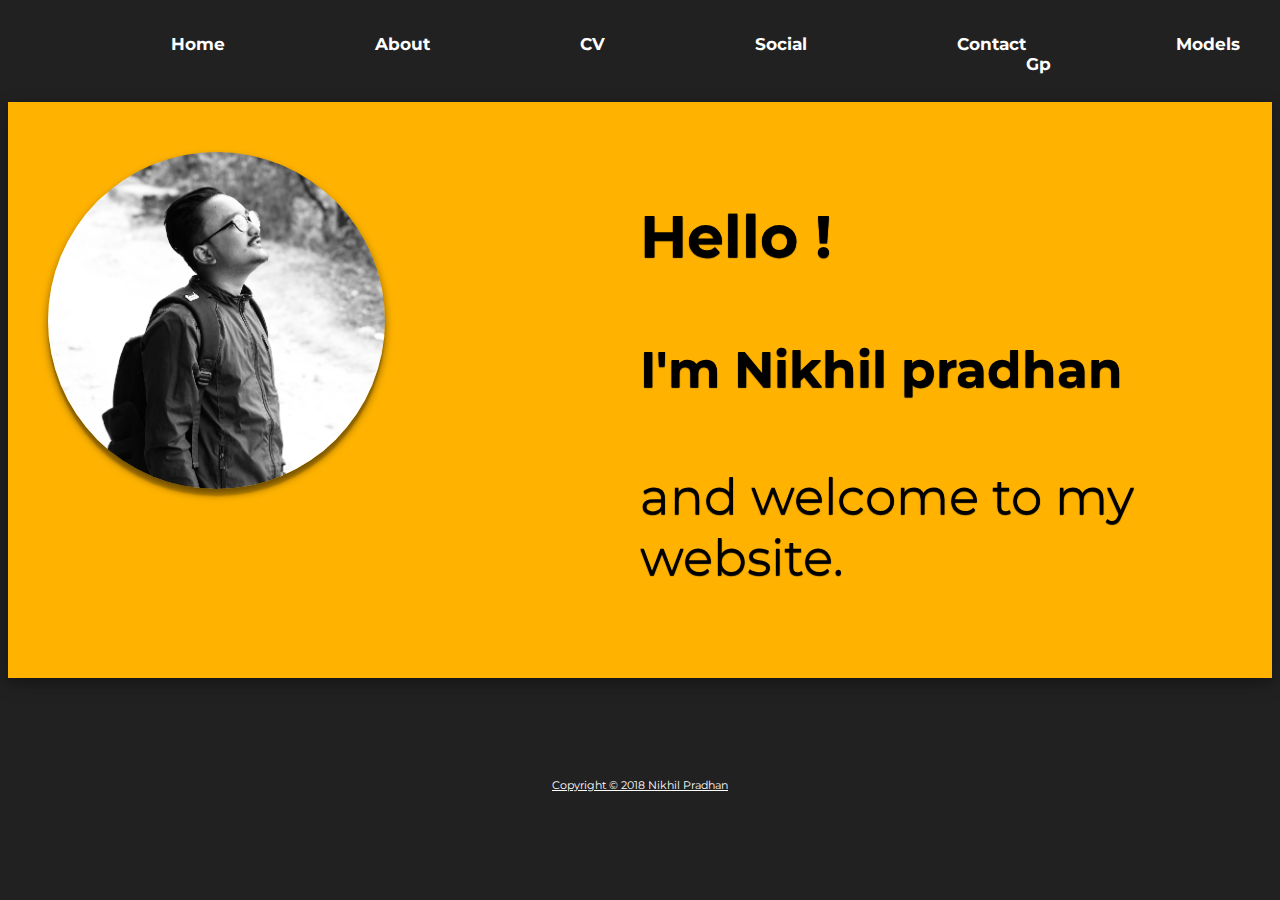
<file: index.html>
<!DOCTYPE html>
<html lang="en"> <!-- language is selected to english-->
<head>
		<title>Home</title>
		<link href="https://fonts.googleapis.com/css?family=Montserrat" rel="stylesheet"> <!-- This code changes the font type. -->
		<link rel="stylesheet" type="text/css" href="main.css"><!--this link html file with the css-->
		<meta charset="utf-8"><!--this is the default character encoding-->
		<meta name="viewport" content="width=device-width, initial-scale=1.0"><!--this code help to make the webpage responsive-->
</head>

<body>
	<div class="container"> <!-- this creates a new div class named container which contains the items in the navigation bar-->
		<h2><a href="index.html">Home</a></h2><!--this is the item in the navigation bar which is the landing page-->
		<h2><a href="About.html">About</a></h2><!--this is the item in the navigation bar which contains information about myself-->
		<h2><a href="CV.html">CV</a></h2><!--this is the item in the navigation bar which contains curriculum vitae-->
		<h2><a href="social.html">Social</a></h2><!--this is the item in the navigation bar which contains social links-->
		<h2><a href="Contact.html">Contact</a></h2><!--this is the item in the navigation bar which contains a contact form-->
		<h2><a href="ModelsGP.html" target="blank">Models Gp</a></h2><!--this is the item in the navigation bar which contains a report-->
	</div><!--div tag closes-->
	
	
	<div class ="contents"> <!--this creates a new div class named contents-->
		<section><!-- creates a new section-->
		<img src="img/niks.JPG" alt="Userimage"> <!--this code add an image-->
		</section><!--section tag closes-->

		 <div class="tex"><!--creates a new div class tex-->
		 <h3>Hello !</h3><!-- third header-->
		 <h4>I'm Nikhil pradhan</h4><!--fourth header-->
		 <p> and welcome to my website.</p><!--paragraph-->
		 </div><!--div tag closes-->

	</div><!--div tag closes-->
	<div class="footer"> <!--creates a new class named footer-->
	<footer>Copyright &copy; 2018 Nikhil Pradhan</footer><!--this is the footer-->
	</div><!--div tag closes-->
</body>
</html>
</file>
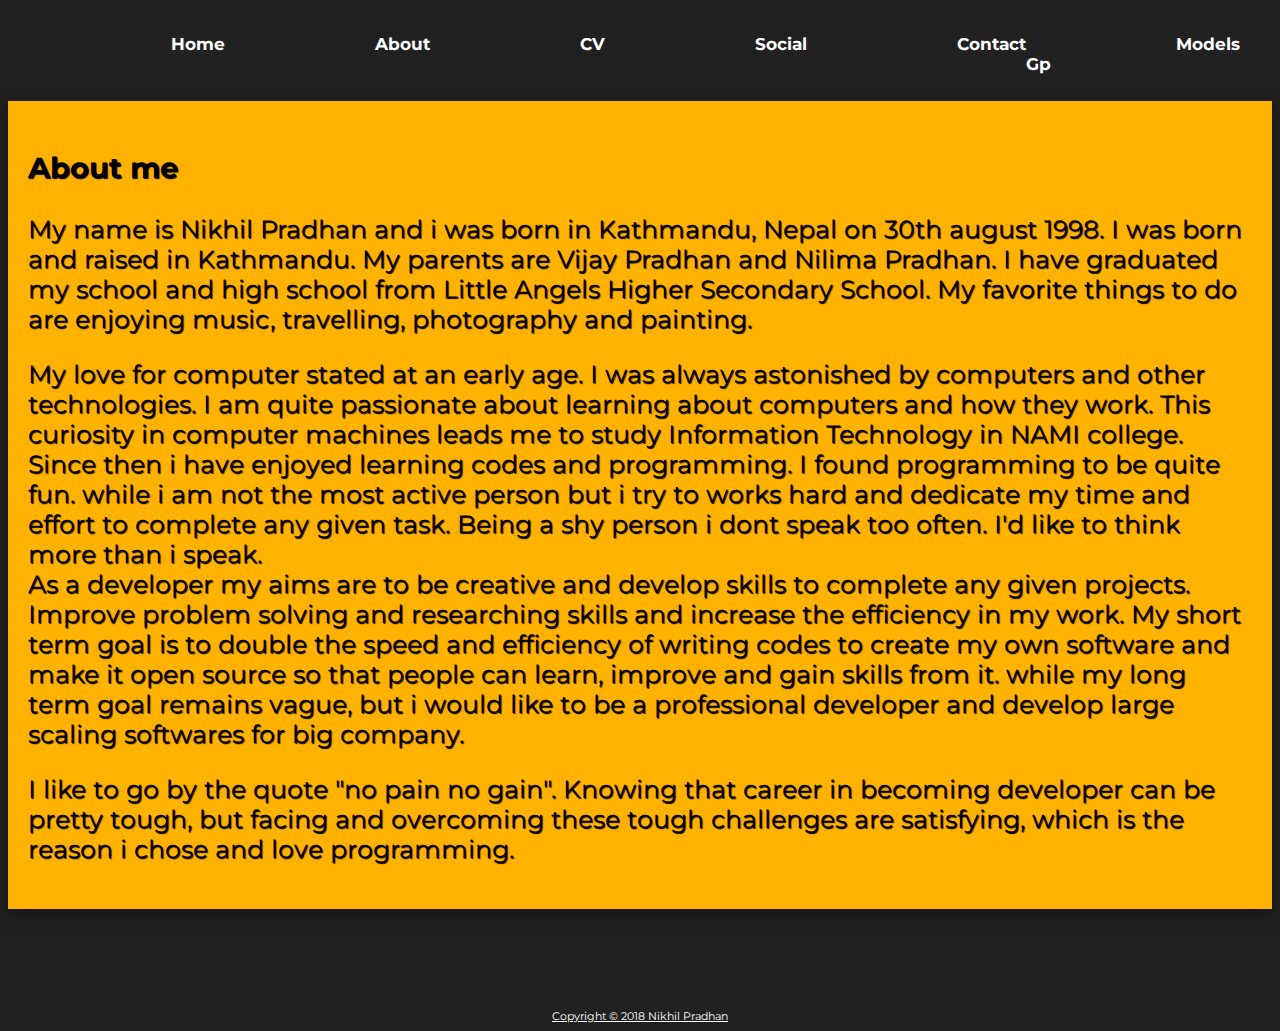
<file: About.html>
<!DOCTYPE html>
<html lang="en"><!-- language is selected to english-->
<head>
	<title>About Me</title>
	<link href="https://fonts.googleapis.com/css?family=Montserrat" rel="stylesheet"><!-- This code changes the font type. -->
		<link rel="stylesheet" type="text/css" href="about.css"><!--this link html file with the css-->
		<meta charset="utf-8"><!--this is the default character encoding-->
		<meta name="viewport" content="width=device-width, initial-scale=1.0"><!--this code help to make the webpage responsive-->
</head>
<body>
	<section class="header"><!--this creates a new section header-->
		<div class="container"> <!-- this creates a new div class named container which contains the items in the navigation bar-->
		<h2><a href="index.html">Home</a></h2><!--this is the item in the navigation bar which is the landing page-->
		<h2><a href="About.html">About</a></h2><!--this is the item in the navigation bar which contains information about myself-->
		<h2><a href="CV.html">CV</a></h2><!--this is the item in the navigation bar which contains curriculum vitae-->
		<h2><a href="social.html">Social</a></h2><!--this is the item in the navigation bar which contains social links-->
		<h2><a href="Contact.html">Contact</a></h2><!--this is the item in the navigation bar which contains a contact form-->
		<h2><a href="ModelsGP.html" target="blank">Models Gp</a></h2><!--this is the item in the navigation bar which contains a report-->
	</div><!--div tag closes-->
	</section>
		<div class="content">
			<h3>About me</h3><!--adds a 3rd header-->
			
			<p>My name is Nikhil Pradhan and i was born in Kathmandu, Nepal on 30th august 1998. I was born and raised in Kathmandu. My parents are Vijay Pradhan and Nilima Pradhan. I have graduated my school and high school from Little Angels Higher Secondary School. My favorite things to do are enjoying music, travelling, photography and painting.<br></p><!--1st paragraph-->
			
			<p>My love for computer stated at an early age. I was always astonished by computers and other technologies. I am quite passionate about learning about computers and how they work. This curiosity in computer machines leads me to study Information Technology in NAMI college. Since then i have enjoyed learning codes and programming. I found programming to be quite fun. while i am not the most active person but i try to works hard and dedicate my time and effort to complete any given task. Being a shy person i dont speak too often. I'd like to think more than i speak.<br> As a developer my aims are to be creative and develop skills to complete any given projects. Improve problem solving and researching skills and increase the efficiency in my work. My short term goal is to double the speed and efficiency of writing codes to create my own software and make it open source so that people can learn, improve and gain skills from it. while my long term goal remains vague, but i would like to be a professional developer and develop large scaling softwares for big company.<br> </p><!--2nd paragraph-->

			<p>I like to go by the quote "no pain no gain". Knowing that career in becoming developer can be pretty tough, but facing and overcoming these tough challenges are satisfying, which is the reason i chose and love programming.  <br></p><!--final paragraph-->
		</div>
		<footer>Copyright &copy; 2018 Nikhil Pradhan</footer>	<!-- this is the footer-->		
</body>

</html>
</file>
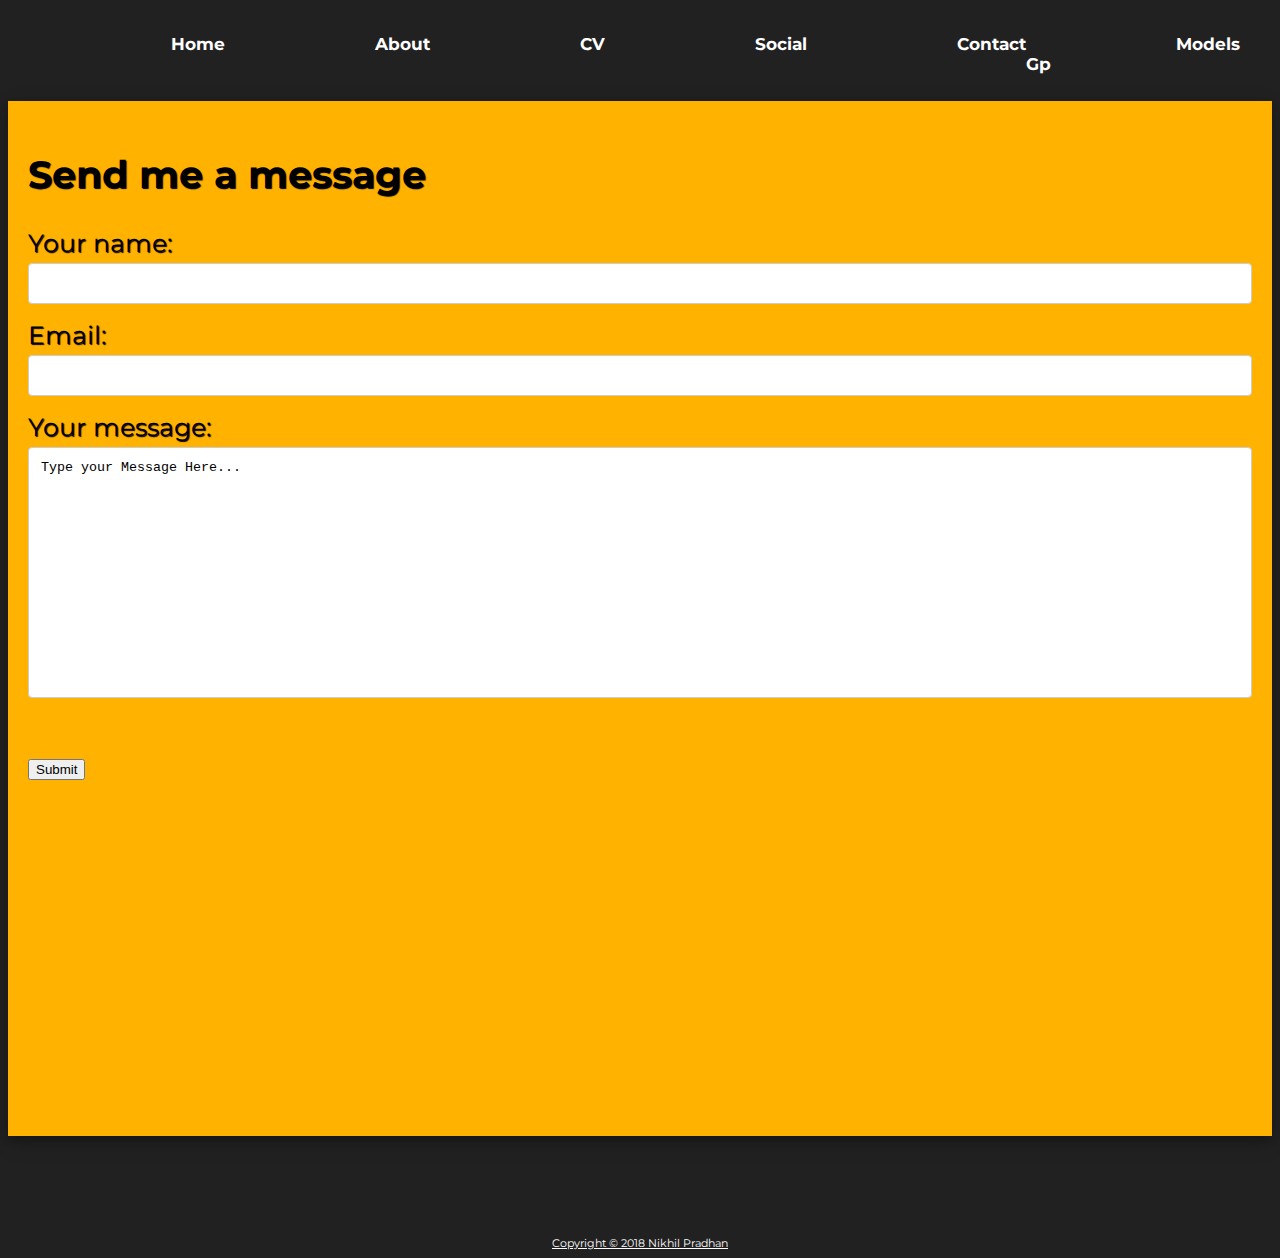
<file: Contact.html>
<!DOCTYPE html>
<html lang="en"><!-- language is selected to english-->
<head>
<title>Contact</title>
<link href="https://fonts.googleapis.com/css?family=Montserrat" rel="stylesheet"><!-- This code changes the font type. -->
<link rel="stylesheet" type="text/css" href="contact.css"><!--this link html file with the css-->
<meta charset="utf-8"><!--this is the default character encoding-->
		<meta name="viewport" content="width=device-width, initial-scale=1.0"><!--this code help to make the webpage responsive-->
</head>
<body>
	<section class="header"><!-- this creates a new section header-->
		<div class="container"> <!-- this creates a new div class named container which contains the items in the navigation bar-->
		<h2><a href="index.html">Home</a></h2><!--this is the item in the navigation bar which is the landing page-->
		<h2><a href="About.html">About</a></h2><!--this is the item in the navigation bar which contains information about myself-->
		<h2><a href="CV.html">CV</a></h2><!--this is the item in the navigation bar which contains curriculum vitae-->
		<h2><a href="social.html">Social</a></h2><!--this is the item in the navigation bar which contains social links-->
		<h2><a href="Contact.html">Contact</a></h2><!--this is the item in the navigation bar which contains a contact form-->
		<h2><a href="ModelsGP.html" target="blank">Models Gp</a></h2><!--this is the item in the navigation bar which contains a report-->
	</div><!--div tag closes-->
	</section>

	<section class="call"><!--creates a section named call-->
		<div class="contents"><!--creates a section named content-->
		<h2>Send me a message</h2>
	<form action="/action_page.php">
  		Your name:<br>
  		<input type="text" name="name"><br><!--creates a field to enter name-->
  		Email:<br>
  		<input type="text" name="address"><br><!--creates a field to enter address-->
  		Your message:<br>
  		<textarea rows="15" cols="95">Type your Message Here...</textarea><!--creates a text area-->
		
  		<br><br>
  		<input type="submit" value="Submit"><!--creates a subbmit button-->
    </form> 
    	<div class="frame"><!--creates a div class frame-->
    	<div id="map"><!--this code helps to add map-->
    		<iframe src="https://www.google.com/maps/embed?pb=!1m18!1m12!1m3!1d3532.570854219125!2d85.34520340181442!3d27.699655677861788!2m3!1f0!2f0!3f0!3m2!1i1024!2i768!4f13.1!3m3!1m2!1s0x0%3A0x25091d5bb5baca6b!2z4KS44KSw4KWN4KSy4KS-4KS54KWAIOCkruCkuOCksuCkvg!5e0!3m2!1sne!2snp!4v1524195127634" width="1450" height="400" style="border:5px" allowfullscreen>
    		</iframe>
    	</div>
		</div>
	</div>
	</section>
	<div class="footer"><!--creates a new class footer-->
	<footer>Copyright &copy; 2018 Nikhil Pradhan</footer><!--creates a footer-->
	</div>

</body>
</html>
</file>
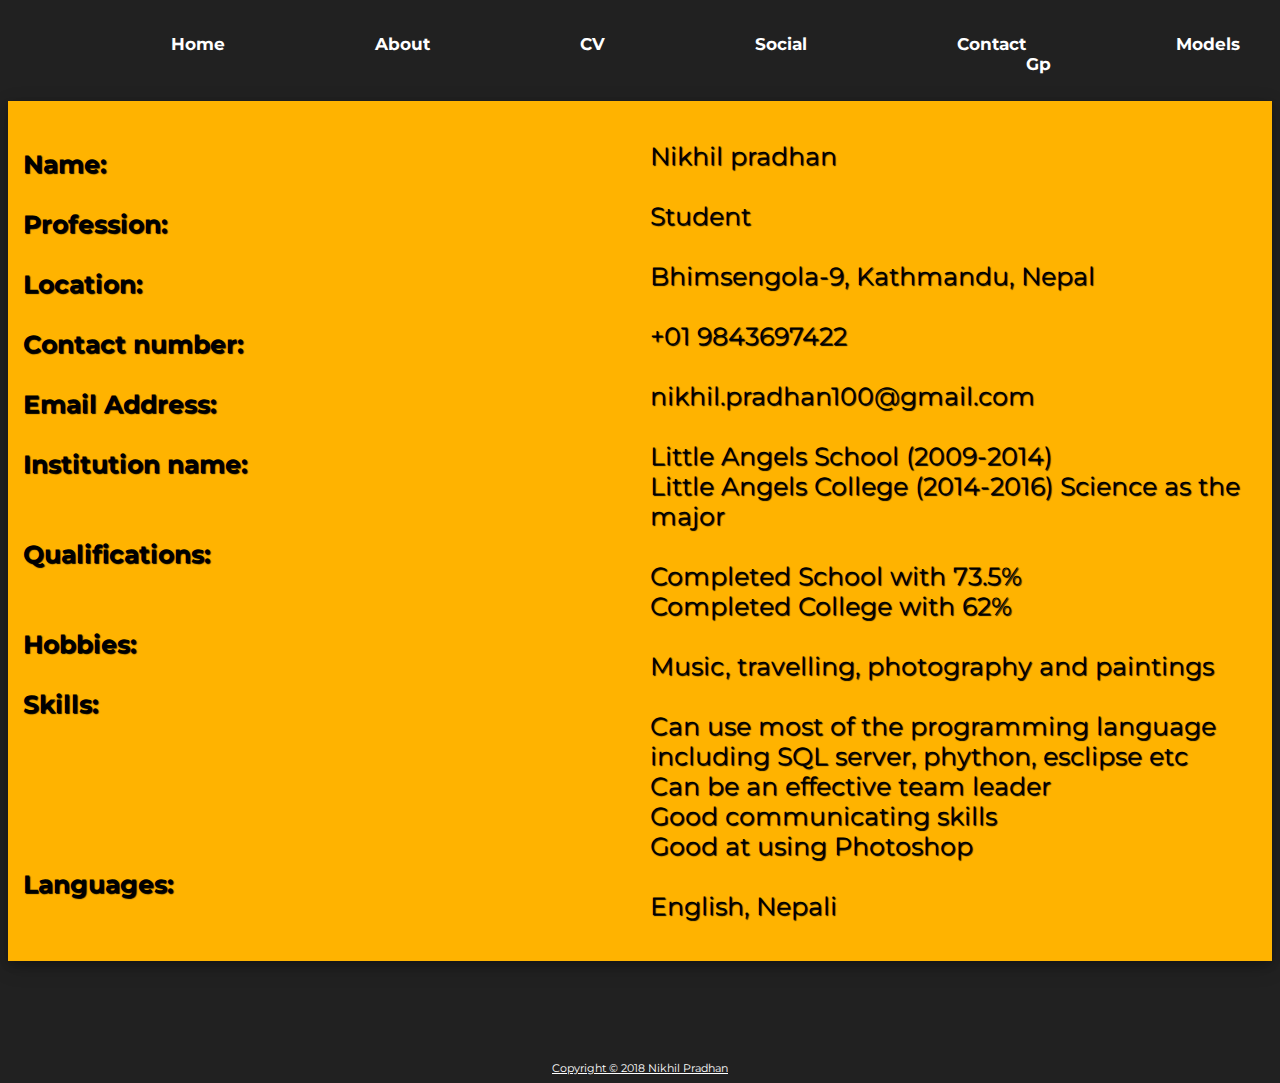
<file: CV.html>
<!DOCTYPE html>
<html lang="en"><!-- language is selected to english-->
<head>
	<title>Curriculum Vitae</title>
		<link href="https://fonts.googleapis.com/css?family=Montserrat" rel="stylesheet"> <!-- This code changes the font type. -->
		<link rel="stylesheet" type="text/css" href="CV.css"><!--this link html file with the css-->
		<meta charset="utf-8"><!--this is the default character encoding-->
		<meta name="viewport" content="width=device-width, initial-scale=1.0"><!--this code help to make the webpage responsive-->
</head>
<body>
	<div class="container"> <!-- this creates a new div class named container which contains the items in the navigation bar-->
		<h2><a href="index.html">Home</a></h2><!--this is the item in the navigation bar which is the landing page-->
		<h2><a href="About.html">About</a></h2><!--this is the item in the navigation bar which contains information about myself-->
		<h2><a href="CV.html">CV</a></h2><!--this is the item in the navigation bar which contains curriculum vitae-->
		<h2><a href="social.html">Social</a></h2><!--this is the item in the navigation bar which contains social links-->
		<h2><a href="Contact.html">Contact</a></h2><!--this is the item in the navigation bar which contains a contact form-->
		<h2><a href="ModelsGP.html" target="blank">Models Gp</a></h2><!--this is the item in the navigation bar which contains a report-->
	</div><!--div tag closes-->

<section><!-- creates a new section-->
	<div class ="contents"> <!--this creates a new div class named contents-->
	<div class="column"><!--creates a new div called column-->
	<h4><!-- 4th heading-->
	Name:<br><br> <!--this writes a header with some page break-->
	Profession: <br><br> <!--this writes a header with some page break-->
	Location:<br><br><!--this writes a header with some page break-->
	Contact number:<br><br><!--this writes a header with some page break-->
	Email Address:<br><br><!--this writes a header with some page break-->
	Institution name:<br><br><br><!--this writes a header with some page break-->
	Qualifications:<br><br><br><!--this writes a header with some page break-->
	Hobbies:<br><br><!--this writes a header with some page break-->
	Skills:<br><br><br><br><br><br><!--this writes a header with some page break-->
	Languages:<br><!--this writes a header with some page break-->
	</h4><!--header tag closes-->
	</div><!--div tag closes-->
	
	<div class="column"><!--creates a new div called column-->
	<p>
	Nikhil pradhan<br><br><!--this write the descriptiono along with some page break-->
	Student<br><br><!--this write the descriptiono along with some page break-->
	Bhimsengola-9, Kathmandu, Nepal<br><br><!--this write the descriptiono along with some page break-->
	+01 9843697422<br><br>	<!--this write the descriptiono along with some page break-->
	nikhil.pradhan100@gmail.com<br><br><!--this write the descriptiono along with some page break-->
	Little Angels School (2009-2014)<br><!--this write the descriptiono along with some page break-->
	Little Angels College (2014-2016) Science as the major<br><br><!--this write the descriptiono along with some page break-->
	Completed School with 73.5% <br><!--this write the descriptiono along with some page break-->
	Completed College with 62%<br><br><!--this write the descriptiono along with some page break-->
	Music, travelling, photography and paintings<br><br><!--this write the descriptiono along with some page break-->
	Can use most of the programming language including SQL server, phython, esclipse etc<br><!--this write the descriptiono along with some page break-->
	Can be an effective team leader<br><!--this write the descriptiono along with some page break-->
	Good communicating skills<br><!--this write the descriptiono along with some page break-->
	Good at using Photoshop<br><br><!--this write the descriptiono along with some page break-->
	English, Nepali
	</p><!--paragraph tag closes-->
	</div><!--div tag closes-->
	</div><!--div tag closes-->

	
</section><!--section tag closes-->	
<footer>Copyright &copy; 2018 Nikhil Pradhan</footer>	<!-- this is the footer-->		
</body>
</html>
</file>
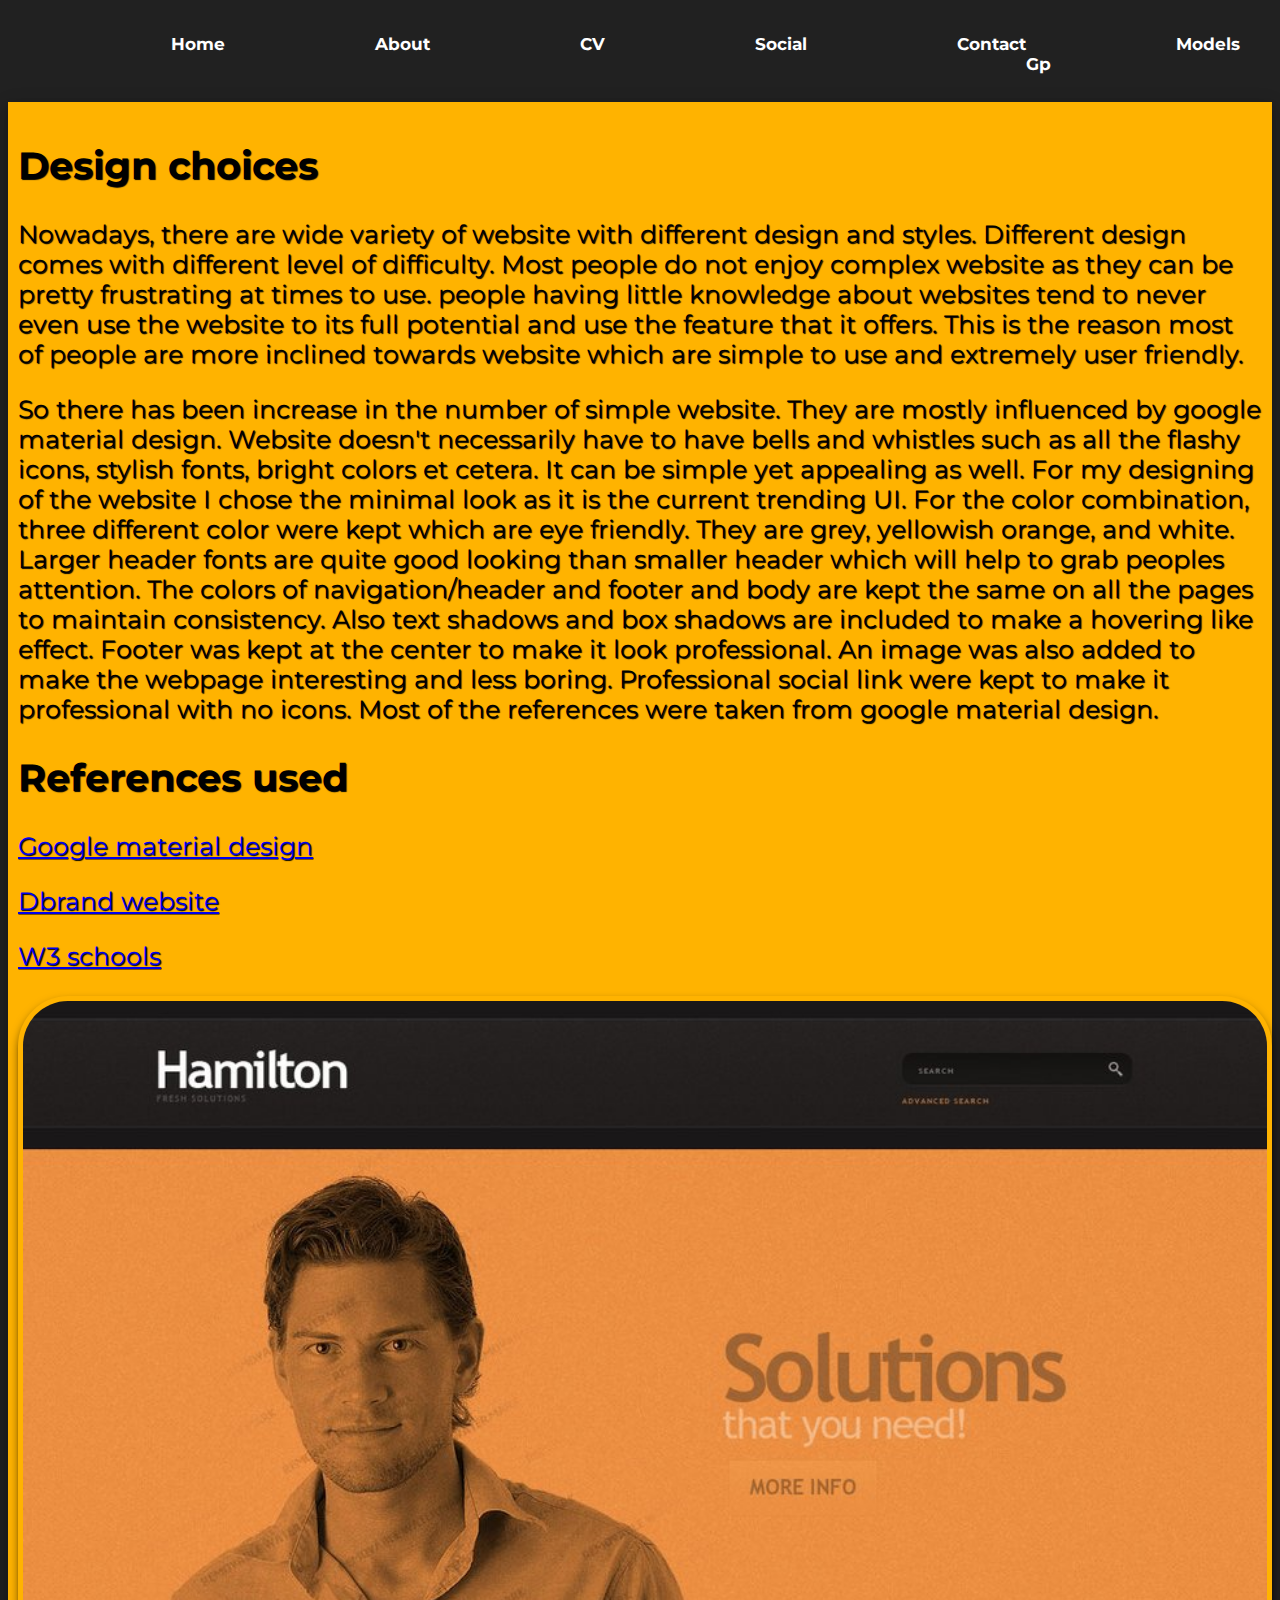
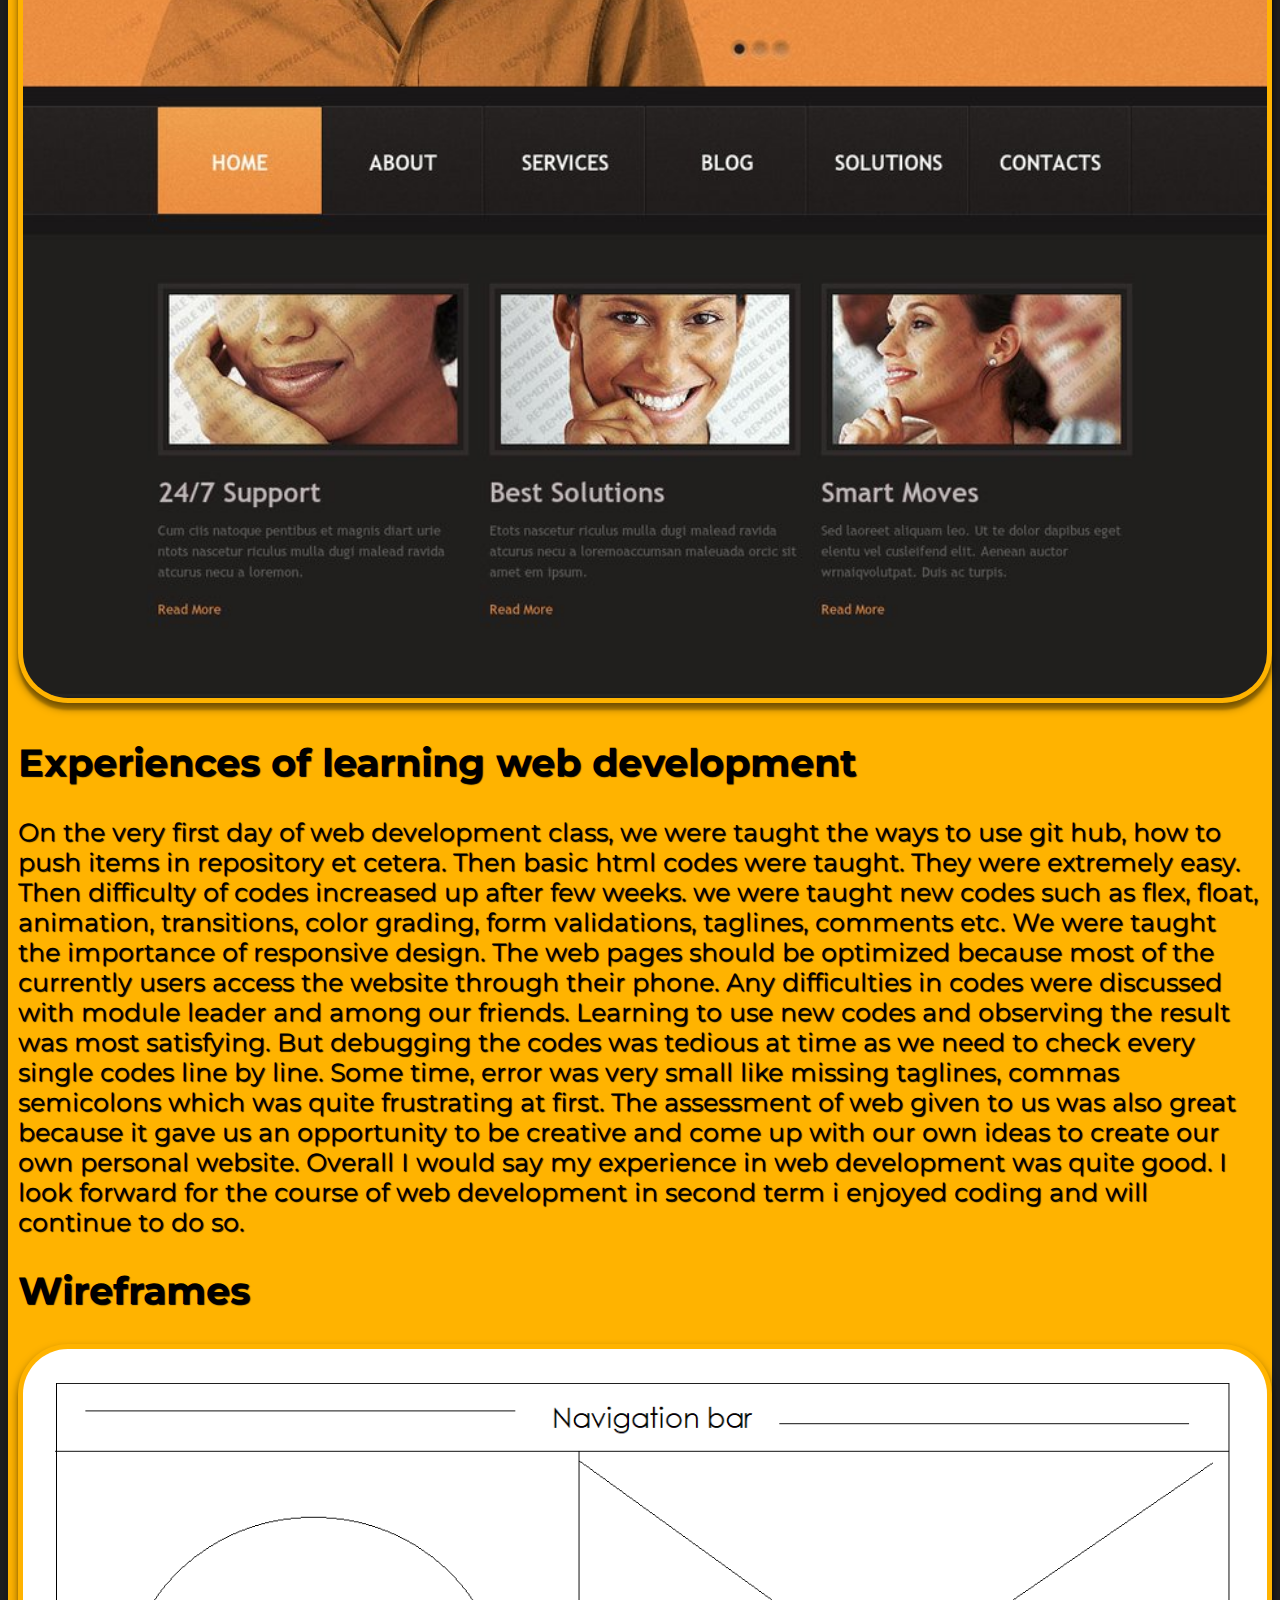
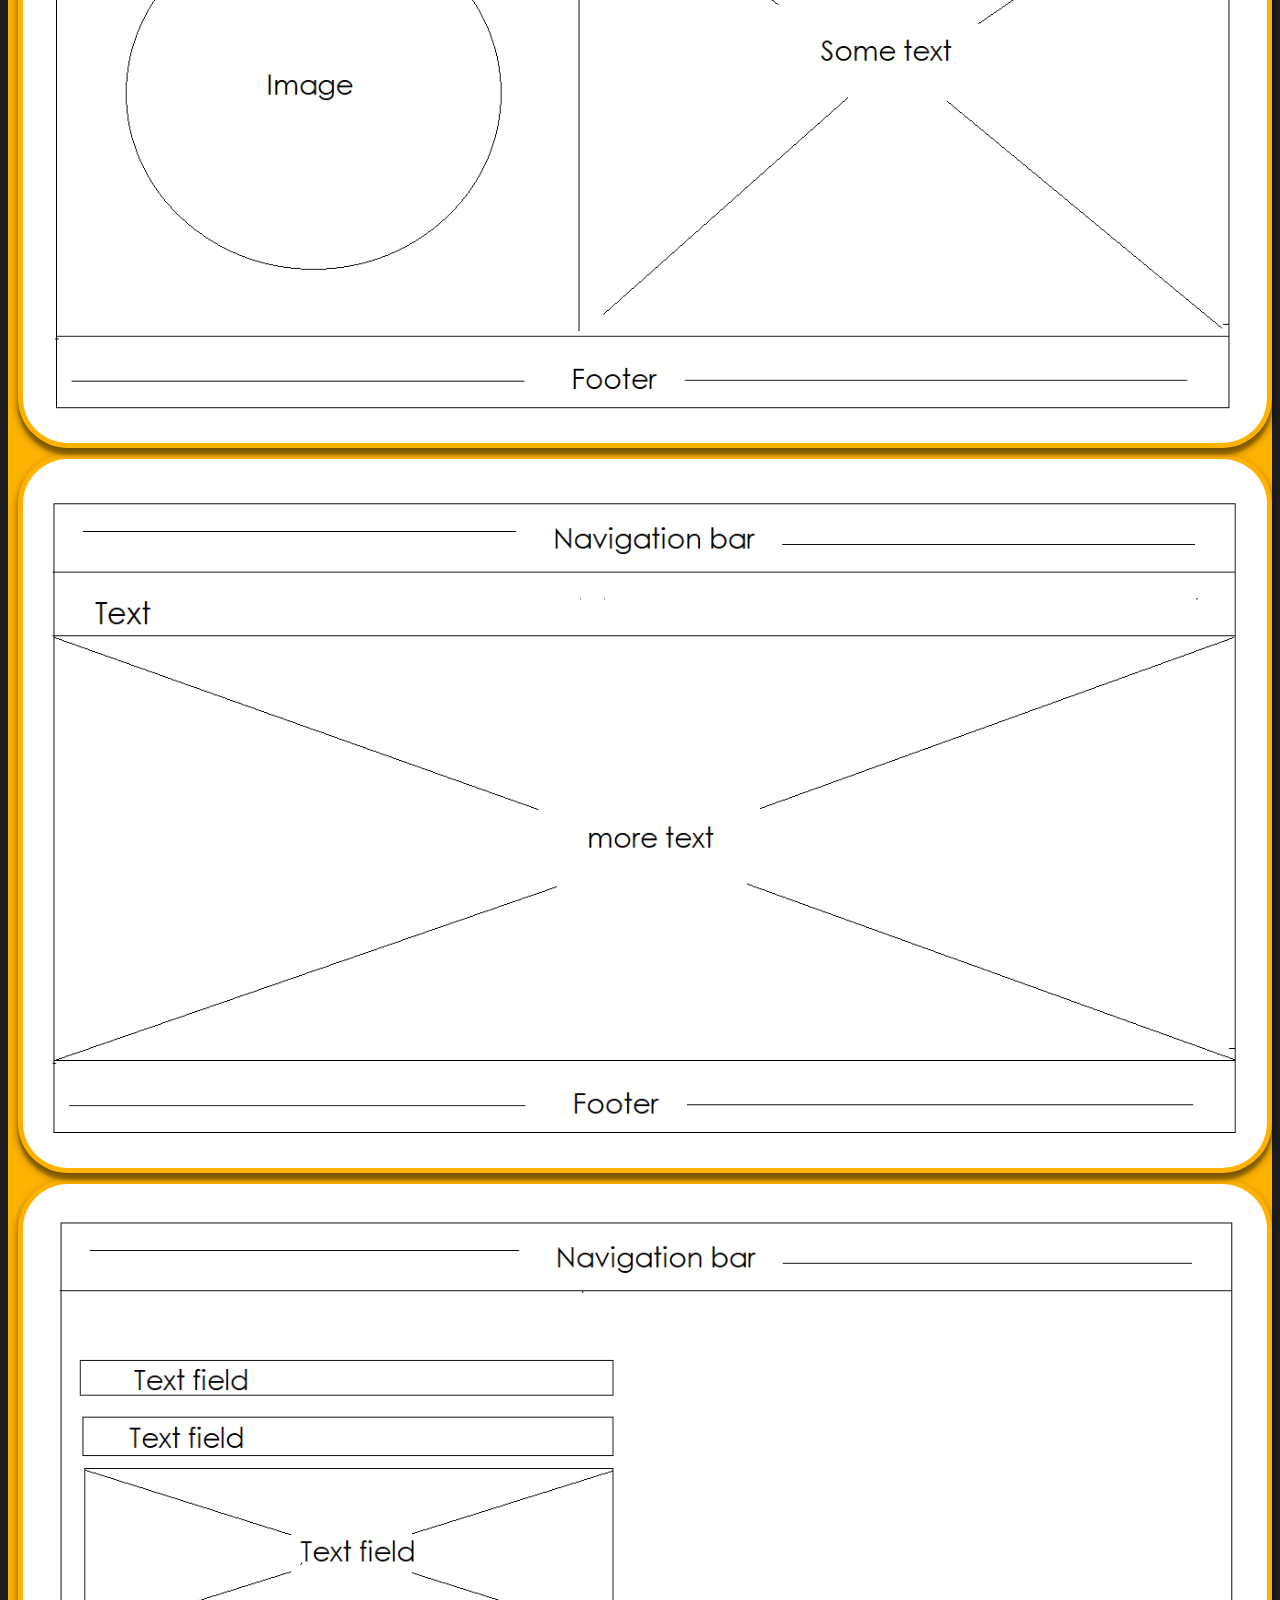
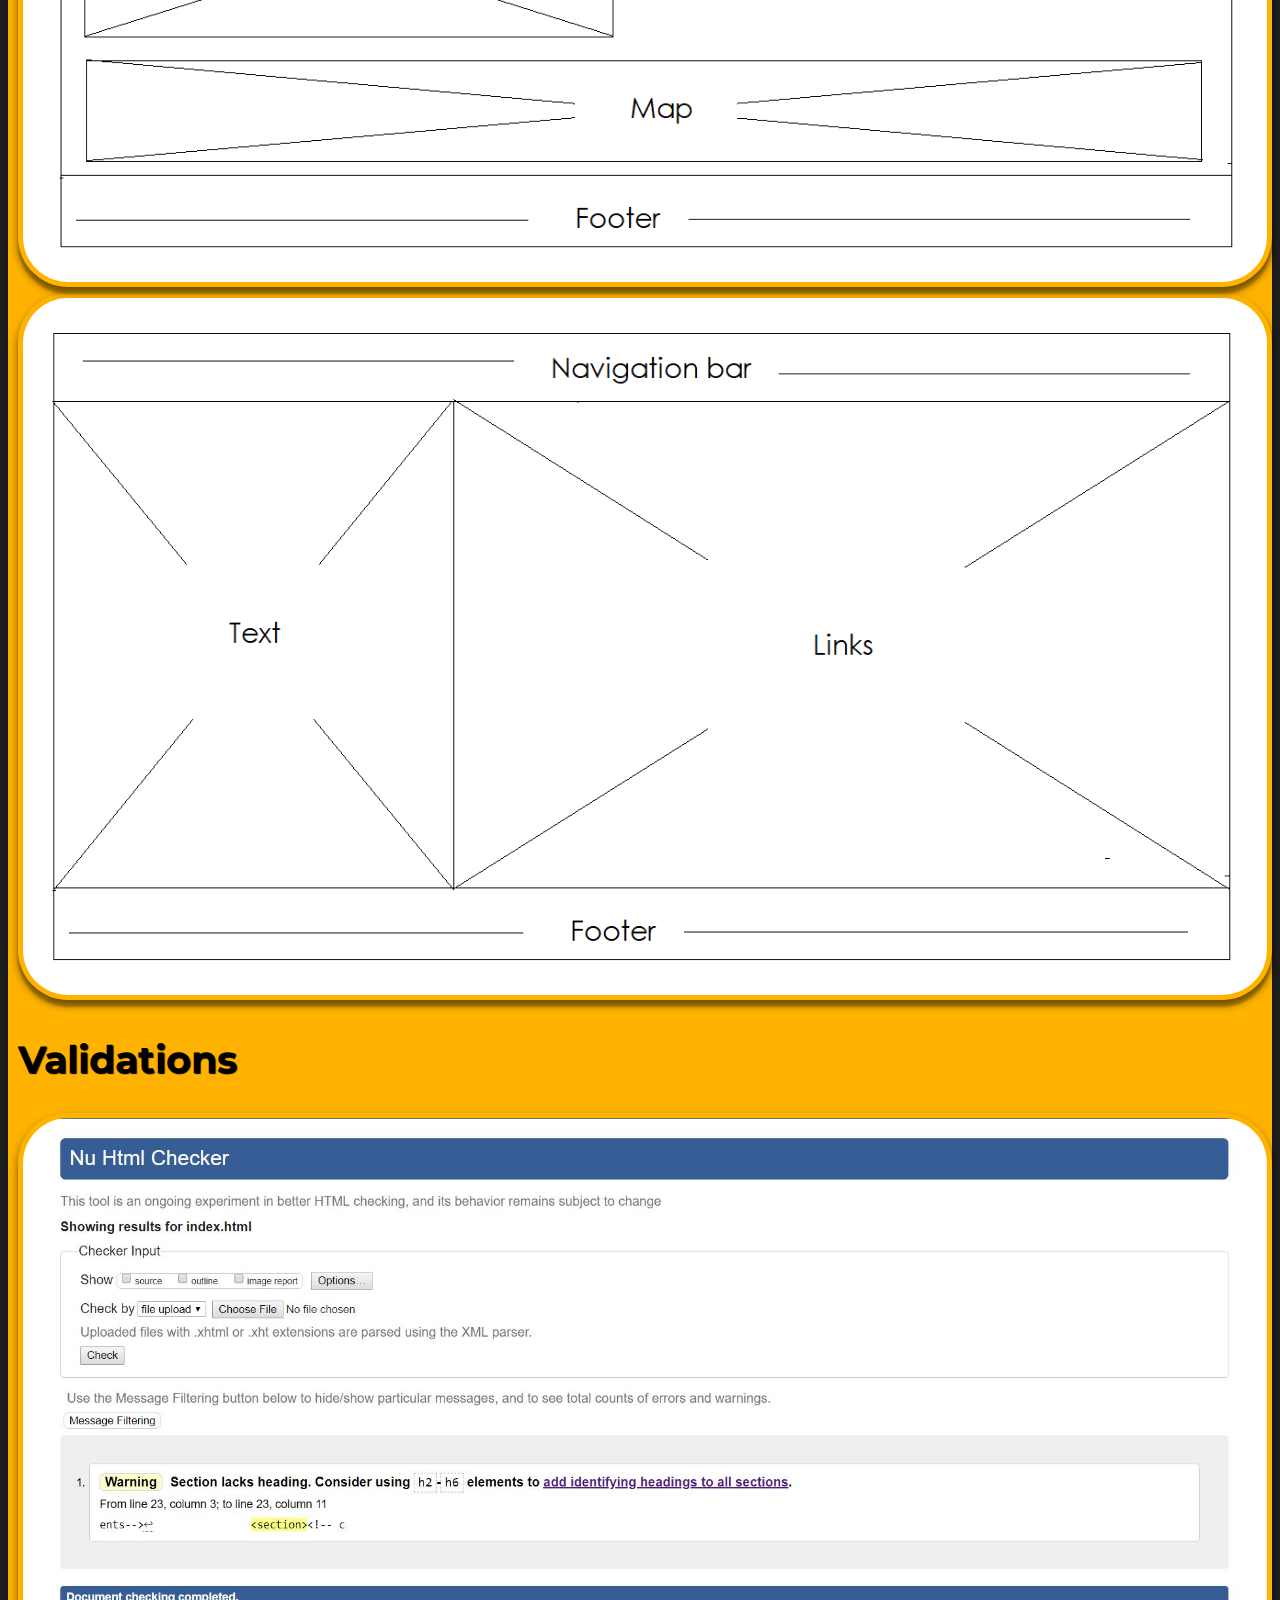
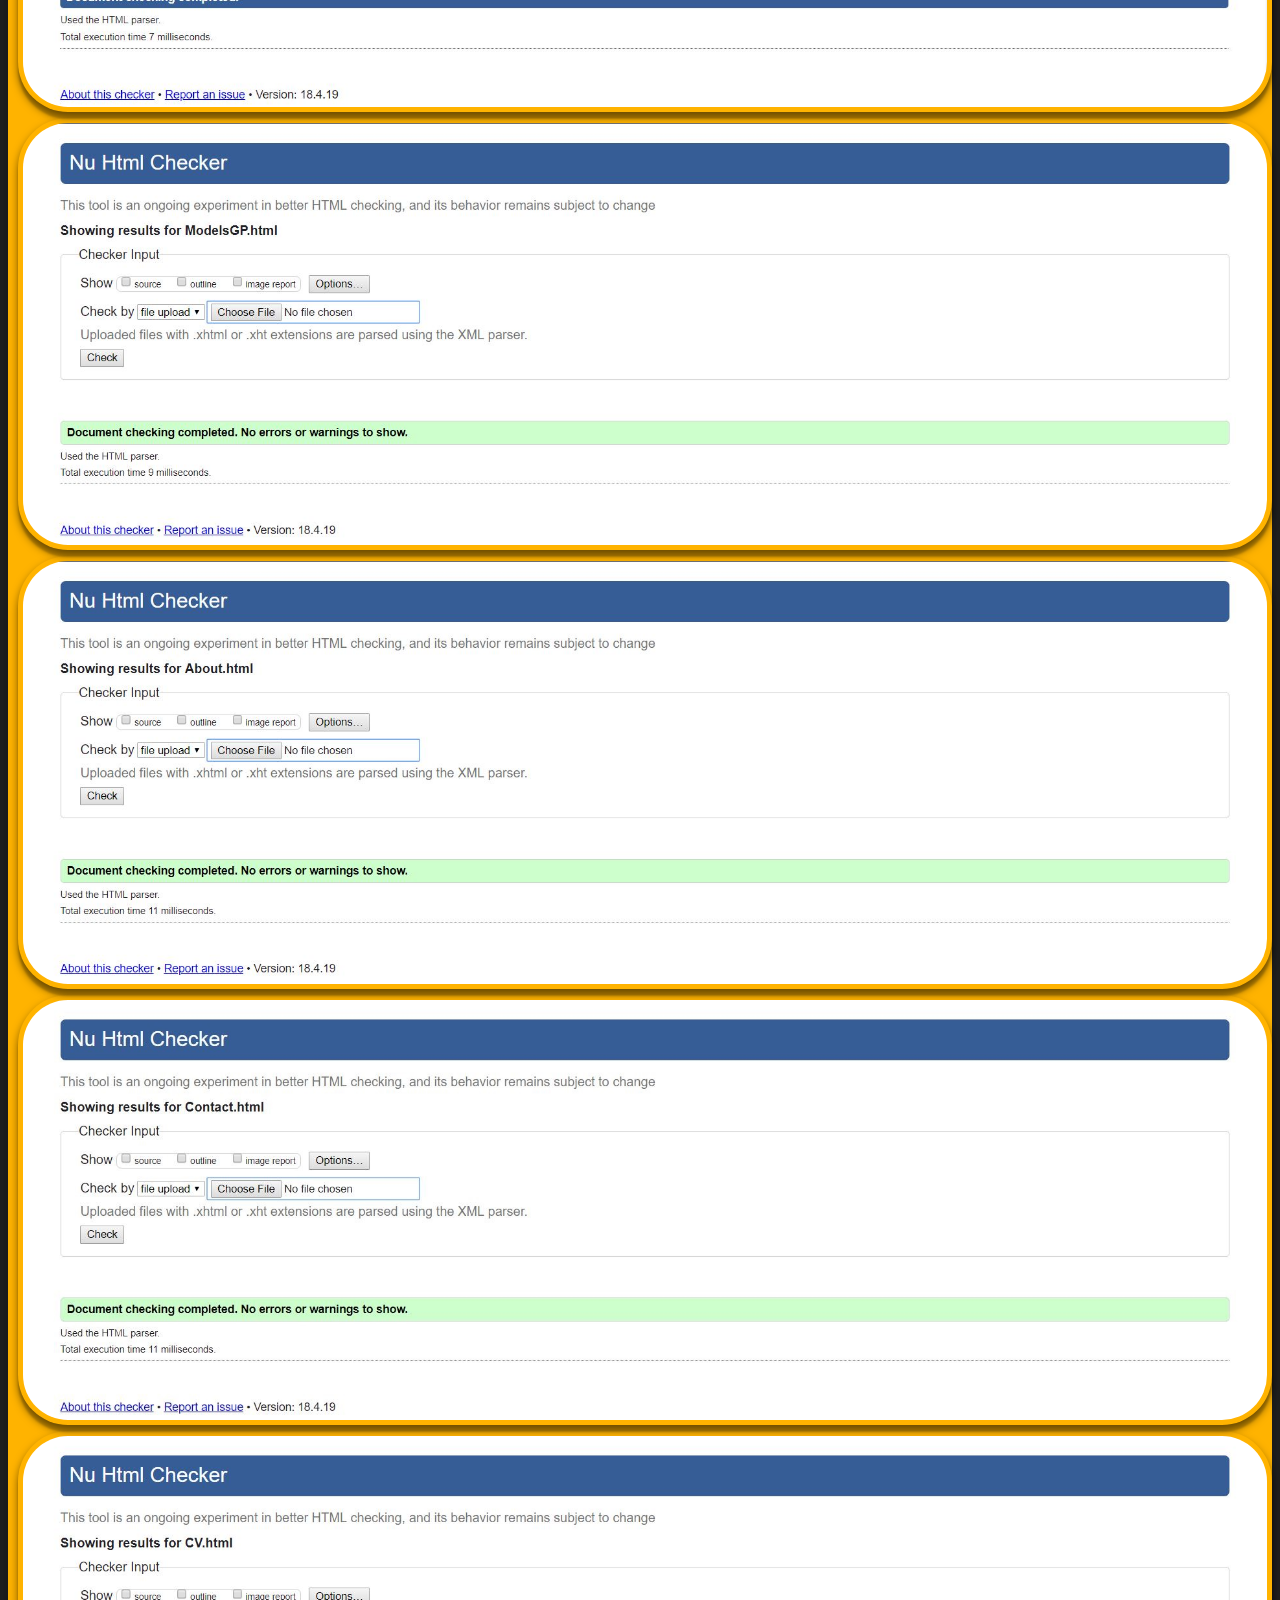
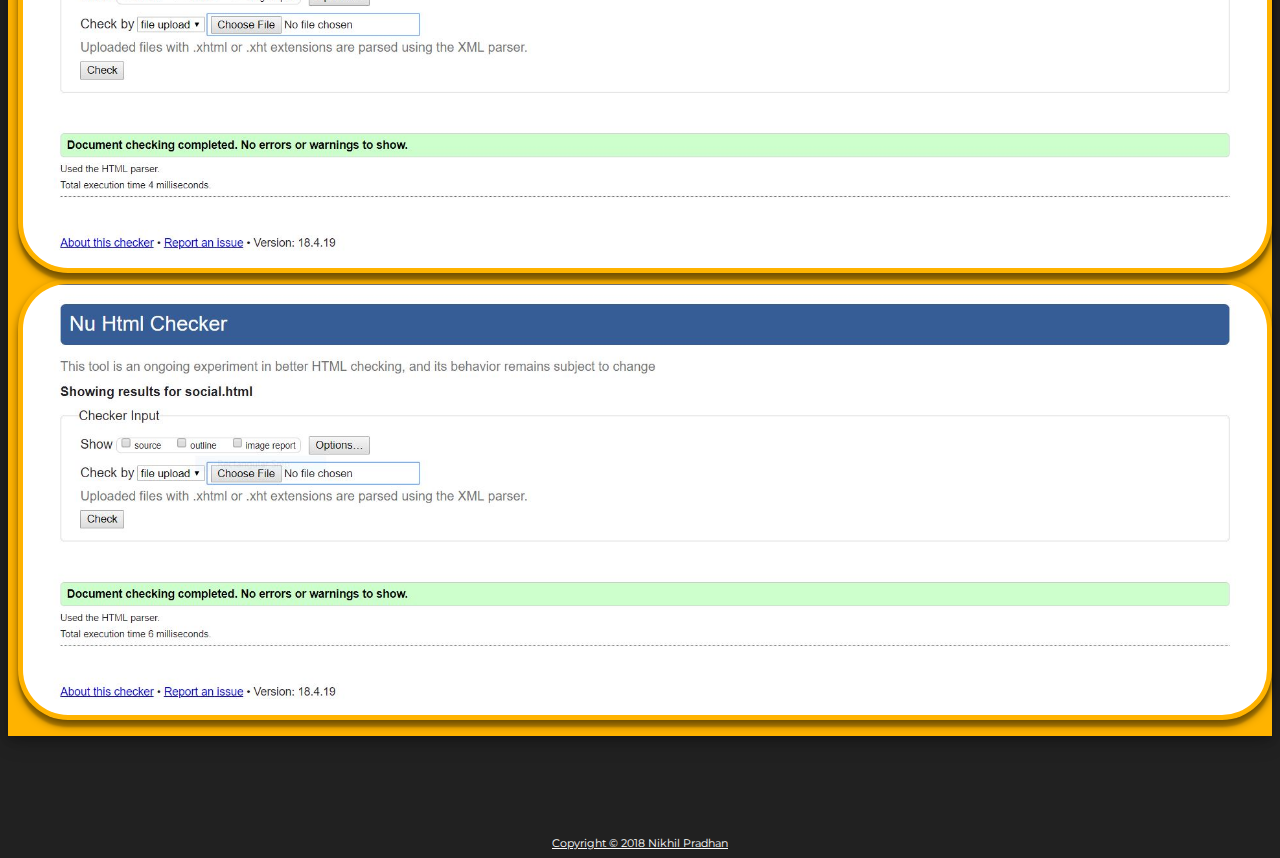
<file: ModelsGP.html>
<!DOCTYPE html>
<html lang="en"><!-- language is selected to english-->
<head>
		<title>ModelsGP</title>
		<link href="https://fonts.googleapis.com/css?family=Montserrat" rel="stylesheet"> <!-- This code changes the font type. -->
		<link rel="stylesheet" type="text/css" href="ModelsGP.css"><!--this link html file with the css-->
		<meta charset="utf-8"><!--this is the default character encoding-->
		<meta name="viewport" content="width=device-width, initial-scale=1.0"><!--this code help to make the webpage responsive-->
</head>

<body>
		<div class="container"> <!-- this creates a new div class named container which contains the items in the navigation bar-->
		<h2><a href="index.html">Home</a></h2><!--this is the item in the navigation bar which is the landing page-->
		<h2><a href="About.html">About</a></h2><!--this is the item in the navigation bar which contains information about myself-->
		<h2><a href="CV.html">CV</a></h2><!--this is the item in the navigation bar which contains curriculum vitae-->
		<h2><a href="social.html">Social</a></h2><!--this is the item in the navigation bar which contains social links-->
		<h2><a href="Contact.html">Contact</a></h2><!--this is the item in the navigation bar which contains a contact form-->
		<h2><a href="ModelsGP.html" target="blank">Models Gp</a></h2><!--this is the item in the navigation bar which contains a report-->
	</div><!--div tag closes-->
		
		<div class="contents"><!--creates a div class named contents-->
		<h2>Design choices</h2><!-- creates a header-->
		<p>Nowadays, there are wide variety of website with different design and styles. Different design comes with different level of difficulty. Most people do not enjoy complex website as they can be pretty frustrating at times to use. people having little knowledge about websites tend to never even use the website to its full potential and use the feature that it offers. This is the reason most of people are more inclined towards website which are simple to use and extremely user friendly.<br></p><!--1st paragraph-->
		<p>So there has been increase in the number of simple website. They are mostly influenced by google material design. Website doesn't necessarily have to have bells and whistles such as all the flashy icons, stylish fonts, bright colors et cetera. It can be simple yet appealing as well. For my designing of the website I chose the minimal look as it is the current trending UI. For the color combination, three different color were kept which are eye friendly. They are grey, yellowish orange, and white. Larger header fonts are quite good looking than smaller header which will help to grab peoples attention. The colors of navigation/header and footer and body are kept the same on all the pages to maintain consistency. Also text shadows and box shadows are included to make a hovering like effect. Footer was kept at the center to make it look professional. An image was also added to make the webpage interesting and less boring. Professional social link were kept to make it professional with no icons. Most of the references were taken from google material design. <br> </p><!-- 2nd paragraph-->
		<h2>References used</h2>
		<p><a href="https://material.io/" target="blank">Google material design</a></p><!--reference links-->
		<p><a href="https://dbrand.com/" target="blank">Dbrand website</a></p><!--reference links-->
		<p><a href="https://www.w3schools.com/" target="blank">W3 schools</a></p><!--reference links-->
		
		<div class="image"><!-- new div class named image-->
		<img src="img/sample1.JPG" alt="sampleimage1"><!--link image-->
		</div>
		
		<h2>Experiences of learning web development</h2><!-- 2nd header-->
		<p>On the very first day of web development class, we were taught the ways to use git hub, how to push items in repository et cetera. Then basic html codes were taught. They were extremely easy. Then difficulty of codes increased up after few weeks. we were taught new codes such as flex, float, animation, transitions, color grading, form validations, taglines, comments etc. We were taught the importance of responsive design. The web pages should be optimized because most of the currently users access the website through their phone. Any difficulties in codes were  discussed with module leader and among our friends. Learning to use new codes and observing the result was most satisfying. But debugging the codes was tedious at time as we need to check every single codes line by line. Some time, error was very small like missing taglines, commas semicolons which was quite frustrating at first. The assessment of web given to us was also great because it gave us an opportunity to be creative and come up with our own ideas to create our own personal website. Overall I would say my experience in web development was quite good. I look forward for the course of web development in second term  i enjoyed coding and will continue to do so.</p><!--paragraph-->
	


		<h2>Wireframes</h2><!--header-->
		<div class="wireframe"><!-- new div class -->
		<img src="img/home.JPG" alt="home2"><!-- adds an image-->
		<img src="img/about.JPG" alt="about2"><!-- adds an image-->
		<img src="img/contact.jpg" alt="contact2"><!-- adds an image-->
		<img src="img/social.JPG" alt="social2"><!-- adds an image-->
		</div>

		<h2>Validations</h2><!--header-->
		<div class="validations"></div><!-- new div class -->
		<img src="img/index.jpg" alt="home3"><!-- adds an image-->
		<img src="img/Models.JPG" alt="ModelsGP3"><!-- adds an image-->
		<img src="img/About1.JPG" alt="about3"><!-- adds an image-->
		<img src="img/contact1.JPG" alt="contact3"><!-- adds an image-->
		<img src="img/CV1.JPG" alt="CV3"><!-- adds an image-->
		<img src="img/Social1.JPG" alt="social3"><!-- adds an image-->
		</div>
		
		<footer>Copyright &copy; 2018 Nikhil Pradhan</footer><!-- this is the footer-->
</body>
</html>
</file>
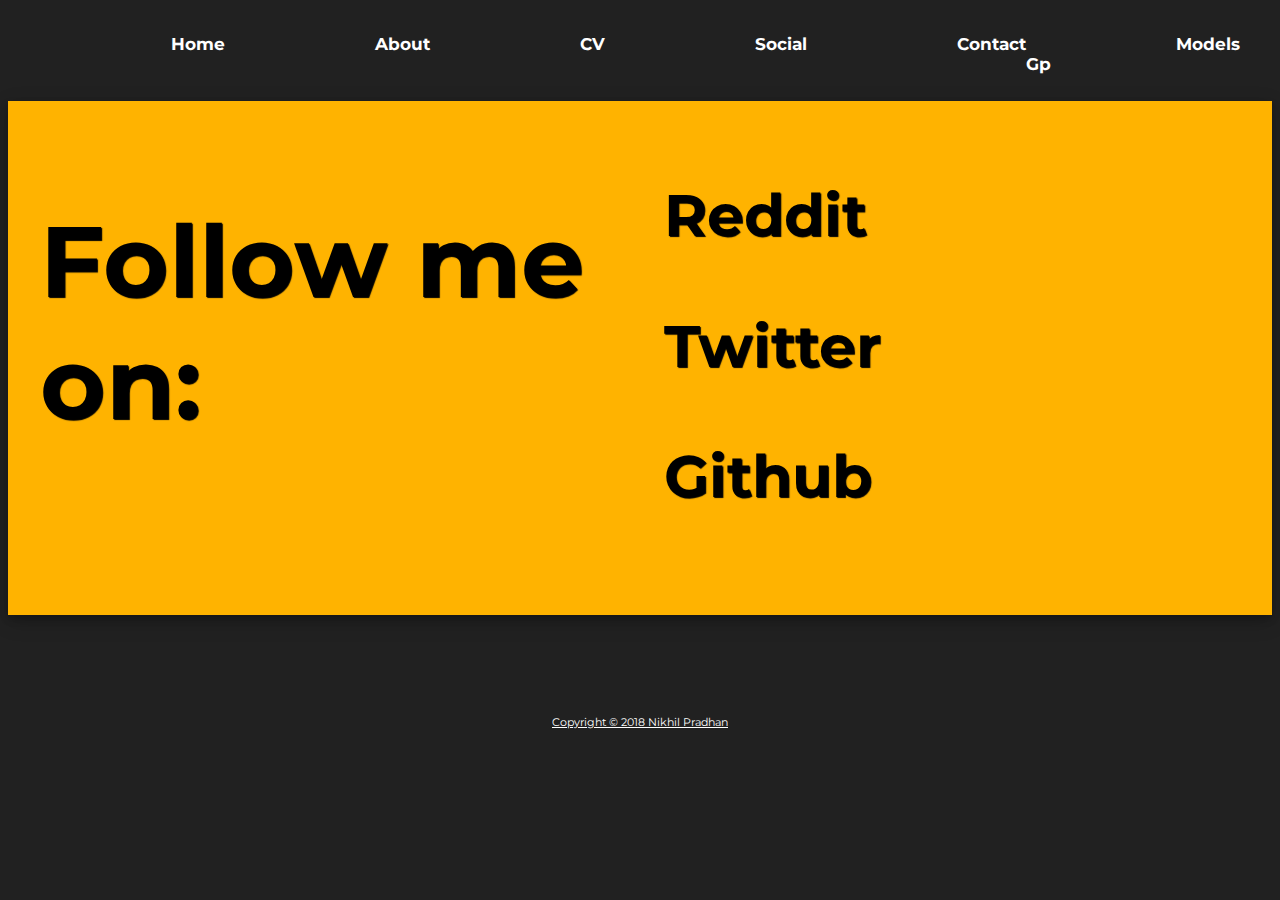
<file: social.html>
<!DOCTYPE html>
<html lang="en"><!-- language is selected to english-->
<head>
	<title>Social</title>
	<link href="https://fonts.googleapis.com/css?family=Montserrat" rel="stylesheet"><!-- This code changes the font type. -->
	<link rel="stylesheet" type="text/css" href="social.css"><!--this link html file with the css-->
	<meta charset="utf-8"><!--this is the default character encoding-->
	<meta name="viewport" content="width=device-width, initial-scale=1.0"><!--this code help to make the webpage responsive-->
</head>
<body>

	<section class="header"><!-- this creates a new section called header-->
		<div class="container"> <!-- this creates a new div class named container which contains the items in the navigation bar-->
		<h2><a href="index.html">Home</a></h2><!--this is the item in the navigation bar which is the landing page-->
		<h2><a href="About.html">About</a></h2><!--this is the item in the navigation bar which contains information about myself-->
		<h2><a href="CV.html">CV</a></h2><!--this is the item in the navigation bar which contains curriculum vitae-->
		<h2><a href="social.html">Social</a></h2><!--this is the item in the navigation bar which contains social links-->
		<h2><a href="Contact.html">Contact</a></h2><!--this is the item in the navigation bar which contains a contact form-->
		<h2><a href="ModelsGP.html" target="blank">Models Gp</a></h2><!--this is the item in the navigation bar which contains a report-->
	</div><!--div tag closes-->
	</section>

	<div class ="contents"><!--creates a new div class named content-->
		<article class="left-column"><!--creates a left article-->
			<h1>Follow me on:</h1><!--1st header-->
		</article>

		<article class ="right-columm"><!--creates a right article-->
		 <h3><a href="https://www.reddit.com/user/nikss80" target="blank">Reddit</a></h3><!--links to a website-->
		 <h3><a href="https://twitter.com/niks7422" target="blank">Twitter</a></h3><!--links to a website-->
		 <h3><a href="https://github.com/nikss80" target="blank">Github</a></h3><!--links to a website-->
		 </article>
	
	</div>
    <footer>Copyright &copy; 2018 Nikhil Pradhan</footer><!-- this is the footer-->

</body>
</html>
</file>
<file: main.css>
body{
	background-color: #212121;/*background colour */
	color: white;/*font color*/
    font-family: 'Montserrat', sans-serif;/*font style*/
    font-size: 11px;/* font size*/
	}

footer{
	padding-top: 100px;/*adds some padding from the top*/
	text-decoration: underline; /* underlines the footer */
	text-align: center;/* aligns the footer at the center*/
		}

h2 a { 
	color: white; /*font color*/
	text-decoration: none; 
	padding-left: 150px; /*padding from the left*/
	width: 100%;/*max width*/
	}

h2 a:hover {
    opacity: 0.3;/* while hovering the opacity decreases*/
    text-decoration: underline;/*underlines when hovering*/
			}


.container{
	display: flex; /*displays flex items*/
	flex-direction: row; /*displays flex item in rows*/
	justify-content: flex-end; /*displays flex item towards the right*/
	padding: 1%; /*padding between items*/
	text-decoration: none; /*text decoration*/
	margin-bottom: 1px;/*margin from the bottom*/
	 	   }		

.contents{
	background-color: #FFB300;/*background colour of contents*/
	display:flex; /*displays flex items*/
	flex-direction: row;/*displays flex item in rows*/
	padding: 40px; /*padding between items*/
	color: black;  /*font color*/
	font-size: 50px; /* font size*/
	box-shadow: 0 4px 8px 0 rgba(0,0,0,0.2), 0 6px 20px 0 rgba(0,0,0,0.19); /* creates a shadow effect*/
	text-shadow: 0.5px 0.5px 1px #000000; /* creates a shadow effect*/
		 }

section{
	width: 60%;/*width of the section*/
	padding-top: 10px;/*some padding from the top*/

}

img{
	box-shadow: 0 5px 9px 0 rgba(0,0,0,0.5), 0 7px 2px 0 rgba(0,0,0,0.20);
	border-radius: 500px;/*determine the borders of the image*/
	width: 57%;/*width of the image*/


   }
	 
@media screen and (max-width: 600px){ /*makes the website responsive*/
	.container {
	flex-direction: column;/*display flex items in columns*/
		       }
	.contents {
	flex-direction: column;/*display flex items in columns*/
			}	
									}
</file>
<file: about.css>
body{
	background-color: #212121;/*background colour */
	color: white;/*font color*/
    font-family: 'Montserrat', sans-serif;/*font style*/
    font-size: 11px;/* font size*/
}

    h2 a { 
    color: white; /*font color*/
	text-decoration: none; 
	padding-left: 150px; /*padding from the left*/
	width: 100%;/*max width*/
		}	

h2 a:hover {
    opacity: 0.3;/* while hovering the opacity decreases*/
    text-decoration: underline;/*underlines when hovering*/
}


.container{
	display: flex; /*displays flex items*/
	flex-direction: row; /*displays flex items in rows*/
	justify-content: flex-end; /*displays flex item towards the right*/
	padding: 1%; /* some padding*/
	text-decoration: none; /*text decoration*/
	}

.content{
	background-color: #FFB300; /*adds a background color*/
	padding: 20px; /*adds some padding*/
	color: black; /*font color*/
	font-size: 25px; /*determines the font size*/
	box-shadow: 0 4px 8px 0 rgba(0,0,0,0.2), 0 6px 20px 0 rgba(0,0,0,0.19); /* creates a shadow effect*//* creates a shadow effect*/
	text-shadow: 0.5px 0.5px 1px #000000; /* creates a shadow effect*/
	text-decoration: none; /*removes any text devoration*/
		}

	   
footer{
	padding-top: 100px;/*adds ome padding from the top*/
	text-decoration: underline; /* underlines the footer */
	text-align: center;/* aligns the footer at the center*/
	}
</file>
<file: contact.css>
body{
	background-color: #212121;/*background colour */
	color: white;/*font color*/
    font-family: 'Montserrat', sans-serif;/*font style*/
    font-size: 11px;/* font size*/
}

h2 a { 
	color: white; /*font color*/
	text-decoration: none; 
	padding-left: 150px; /*padding from the left*/
	width: 100%;/*max width*/
	}

h2 a:hover {
   	opacity: 0.3;/* while hovering the opacity decreases*/
    text-decoration: underline;/*underlines when hovering*/
			}

.container{
	display: flex; /*displays flex items*/
	flex-direction: row; /*displays flex item in rows*/
	justify-content: flex-end; /*displays flex item towards the right*/
	padding: 1%; /*padding between items*/
	 		}

.contents{
	background-color: #FFB300; 
	padding: 20px; /*adds some padding*/
	color: black;/*font color*/
	font-size: 25px;/*font size*/ 
	box-shadow: 0 4px 8px 0 rgba(0,0,0,0.2), 0 6px 20px 0 rgba(0,0,0,0.19); /* creates a shadow effect*//* creates a shadow effect*/
	text-shadow: 0.5px 0.5px 1px #000000; /* creates a shadow effect*/
		  }

input[type=text], select, textarea {
    width: 100%; /* max width */
    padding: 12px; /* Some padding */  
    border: 1px solid #ccc; /* Gray border */
    border-radius: 4px; /* To make the borders round */
    box-sizing: border-box; /* Make sure that padding and width stays in place */
    margin-top: 5px; /* Add a top margin */
    margin-bottom: 16px; /* Bottom margin */
		}

textarea{
	resize: none; /*this will make sure the text size is not resizable*/
		}

.frame {
    position: relative;/*specifies the type of positioning method used*/
    padding-bottom: 25%;/*some bottom padding*/
    padding-top: 30px; /*some top padding*/
    height: 0;/*gives some height*/
    overflow: hidden;  /*this hides content which are extensive*/
     }

.frame iframe {
    position: absolute;/*specifies the type of positioning method used*/
    top: 0;
    left: 0;
    width: 100%;/*gives some width*/
    height: 100%;/*gives some height*/
}

footer{
	padding-top: 100px;/*some padding from the top*/
	text-decoration: underline; /* underlines the footer */
	text-align: center;/* aligns the footer at the center*/
	}

@media screen and (max-width: 600px){/*makes the website responsive*/
	
	.container {
	flex-direction: column;/*display flex items in columns*/
	text-align: center;/*texts are aligned in center*/
		       }
		h2 a {
		width: 100%; /*width of the text*/
			}
		}
</file>
<file: CV.css>
body{
	background-color: #212121;/*background colour */
	color: white;/*font color*/
    font-family: 'Montserrat', sans-serif;/*font style*/
    font-size: 11px;/* font size*/
}

    h2 a { 
    color: white;/*font color*/
	text-decoration: none;/*removes text decoration*/
	padding-left: 150px;/*padding from the left*/
	width: 100%;/*max width*/
		}	

h2 a:hover {
    opacity: 0.3;/* while hovering the opacity decreases*/
    text-decoration: underline;/*underlines when hovering*/
}


.container{
	display: flex;/*displays flex items*/
	flex-direction: row;/*displays flex items in rows*/
	justify-content: flex-end; /*displays flex item towards the right*/
	padding: 1%;/* some padding*/
	text-decoration: none;/*text decoration*/
	}

.contents{
	background-color: #FFB300; /*adds a background color*/
	display: flex;/*displays flex items*/
	flex-direction: row;/*displays flex items in rows*/
	padding: 5px;/*adds some padding*/
	color: black;/*font color*/
	font-size: 25px;/*determines the font size*/
	box-shadow: 0 4px 8px 0 rgba(0,0,0,0.2), 0 6px 20px 0 rgba(0,0,0,0.19);/* creates a shadow effect*//* creates a shadow effect*/
	text-shadow: 0.5px 0.5px 1px #000000; /* creates a shadow effect*/
	text-decoration: none;/*removes any text decoration*/
		}
.column {
	display: flex;/*displays flex items*/
	flex-direction: row;/*displays flex items in rows*/
	padding: 10px;/*adds some padding*/
	flex: 50%;/*flex properties*/
	overflow: hidden;/*extensive contents are hidden*/
		}

	   
footer{
	padding-top: 100px;/*adds ome padding from the top*/
	text-decoration: underline; /* underlines the footer */
	text-align: center;/* aligns the footer at the center*/
	}


@media screen and (max-width: 600px){/*makes the website responsive*/
	.container {
	flex-direction: column;/*display flex items in columns*/
		       }
	.contents {
	flex-direction: column;/*display flex items in columns*/
			}

	h2 a {
	width: 100%;/*width of 2nd header*/
		}
}
</file>
<file: ModelsGP.css>
body{
	background-color:#212121;/*background colour */
	color: white;/*font color*/
    font-family: 'Montserrat', sans-serif;/*font style*/
    font-size: 11px;/* font size*/
	}

footer{
	padding-top: 100px;/*adds some padding from the top*/
	text-decoration: underline; /* underlines the footer */
	text-align: center;/* aligns the footer at the center*/
		}

h2 a { 
	color: white; /*font color*/
	text-decoration: none;/*no text decoration*/
	padding-left: 150px; /*padding from the left*/
	width: 100%;/*max width*/
	}

h2 a:hover {
    opacity: 0.3;/* while hovering the opacity decreases*/
    text-decoration: underline;/*underlines when hovering*/
		}
img{
	box-shadow: 0 5px 9px 0 rgba(0,0,0,0.5), 0 7px 2px 0 rgba(0,0,0,0.20);
	border-radius: 50px;/*determine the borders of the image*/
	width: 100%;/*width of the image*/
	padding: 5px;/*adds some padding*/
}

h2 p{
	text-decoration: none;/*no text decorations*/
}

.container{
	display: flex; /*displays flex items*/
	flex-direction: row; /*displays flex item in rows*/
	justify-content: flex-end; /*displays flex item towards the right*/
	padding: 1%; /*padding between items*/
	text-decoration: none; /*text decoration*/
	margin-bottom: 1px;/*margin from the bottom*/
	 	   }		

.contents{
	background-color:#FFB300;/*background colour of contents*/
	padding: 10px; /*padding between items*/
	color: black;  /*font color*/
	font-size: 25px; /* font size*/
	box-shadow: 0 4px 8px 0 rgba(0,0,0,0.2), 0 6px 20px 0 rgba(0,0,0,0.19); /* creates a shadow effect*/
	text-shadow: 0.5px 0.5px 1px #000000; /* creates a shadow effect*/
		 }

	 @media screen and (max-width: 600px){ /*makes the website responsive*/
	.container {
	flex-direction: column;/*display flex items in columns*/
		       }
	.contents {
	flex-direction: column;/*display flex items in columns*/
			}	
									}
</file>
<file: social.css>
body{
	background-color: #212121;/*background colour */
	color: white;/*font color*/
    font-family: 'Montserrat', sans-serif;/*font style*/
    font-size: 11px;/* font size*/
    }

h2 a { 
	color: white; /*font color*/
	text-decoration: none; 
	padding-left: 150px; /*padding from the left*/
	width: 100%;/*max width*/
	 }

h2 a:hover {
    opacity: 0.3;/* while hovering the opacity decreases*/
    text-decoration: underline;/*underlines when hovering*/
			}

.container{
	display: flex; /*displays flex items*/
	flex-direction: row; /*displays flex item in rows*/
	justify-content: flex-end; /*displays flex item towards the right*/
	padding: 1%; /*padding between items*/
	  		}		

.contents{
	background-color: #FFB300;/*background colour of contents*/
	display:flex; /*displays flex items*/
	flex-direction: row;/*displays flex item in rows*/
	padding: 20px; /*padding between items*/
	color: black;  /*font color*/
	font-size: 50px; /* font size*/
	box-shadow: 0 4px 8px 0 rgba(0,0,0,0.2), 0 6px 20px 0 rgba(0,0,0,0.19); /* creates a shadow effect*/
	text-shadow: 0.5px 0.5px 1px #000000; /* creates a shadow effect*/
	text-decoration: none;
		 }
h3 a{
	color: black; /*font color*/
	text-decoration: none;/* text style*/
	}

h3 a:hover	{
	color: white; /*color while hovering*/
	border-color: black;/*border color*/
	}

.left-column{
	width: 50%;/*max width*/
	height: 450px;/*height of the item*/ 
	padding: 1%; /*padding between*/
}

.right-column{/*max width*/
	width: 50%; /*max width*/
	height: 500px; /*height of the item*/ 
	padding-left: 5%; /*padding between*/
			}

footer{
	padding-top: 100px;/*some padding from the top*/
	text-decoration: underline; /* underlines the footer */
	text-align: center;/* aligns the footer at the center*/
	}

@media screen and (max-width: 600px){/*makes the website responsive*/
	.container {
	flex-direction: column;/*display flex items in columns*/
		       }
	.contents {
	flex-direction: column;/*display flex items in columns*/
			}	
	h2 a {
	width: 100%;/*width of 2nd header*/
		}
	
}
</file>
